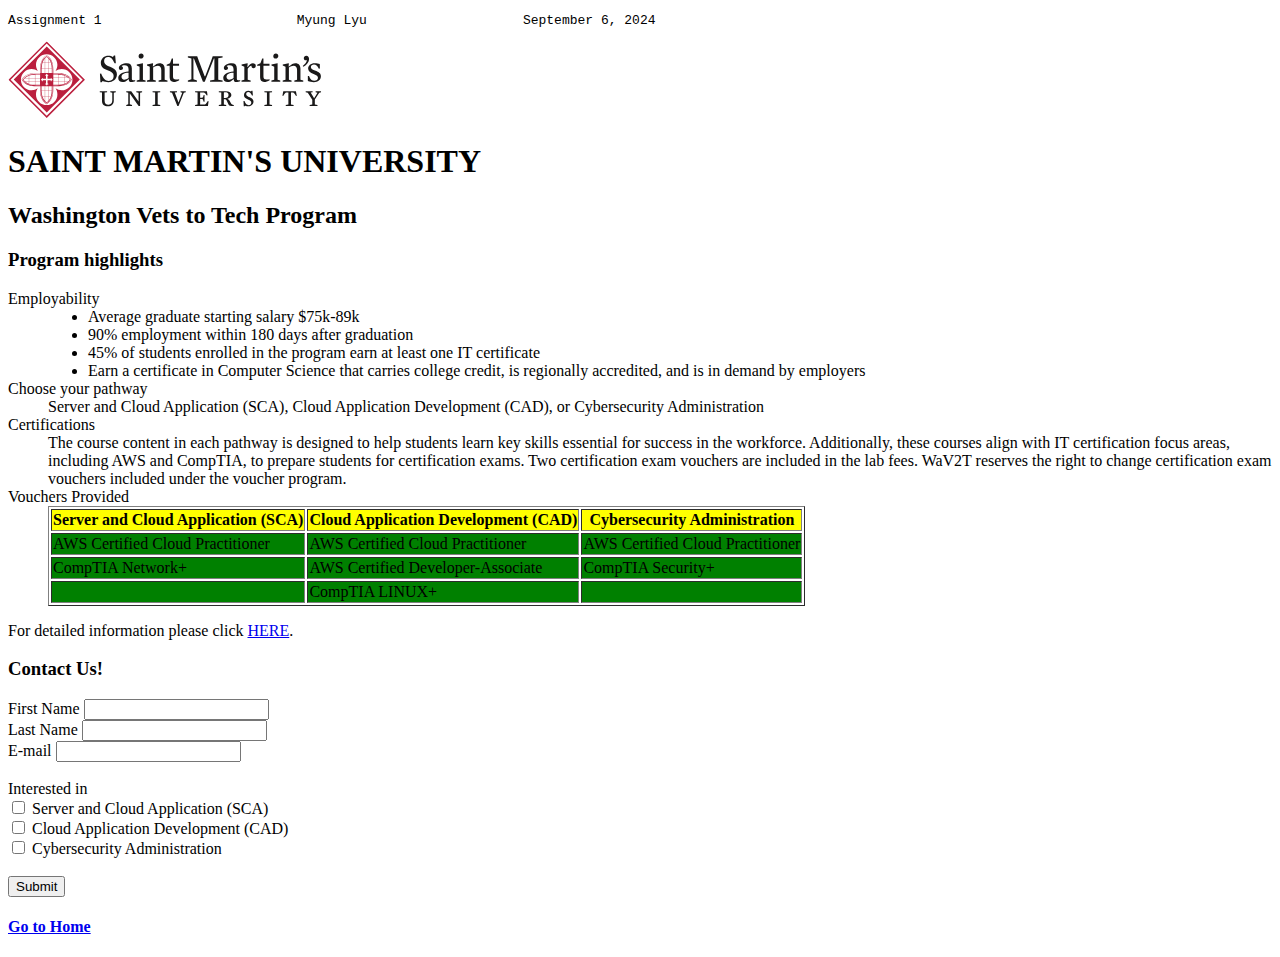
<file: index.html>
<!DOCTYPE html>
<html lang="en">
<head>
    <meta charset="UTF-8">
    <meta name="viewport" content="width=device-width, initial-scale=1.0">
    <title>Assignment 1 / Myung Lyu</title>
</head>
<body>
    <header>
        <pre>Assignment 1                         Myung Lyu                    September 6, 2024</pre>
        <img src=Saint-Martins-logo.svg alt="Saint-Martins-logo">
        <h1>SAINT MARTIN'S UNIVERSITY</h1>
        <h2>Washington Vets to Tech Program</h2>
    </header>
    <section>
        <h3>Program highlights</h3>
        <dl>
        <dt>Employability</dt>
            <dd>
                <ul>
                    <li>Average graduate starting salary $75k-89k</li>
                    <li>90% employment within 180 days after graduation</li>
                    <li>45% of students enrolled in the program earn at least one IT certificate</li>
                    <li>Earn a certificate in Computer Science that carries college credit, is regionally accredited, and is in demand by employers</li>
                </ul>
            </dd>
            <dt>Choose your pathway</dt>
            <dd>Server and Cloud Application (SCA), Cloud Application Development (CAD), or Cybersecurity Administration</dd>
            <dt>Certifications</dt>
            <dd>The course content in each pathway is designed to help students learn key skills essential for success in the workforce. Additionally, these courses align with IT certification focus areas, including AWS and CompTIA, to prepare students for certification exams. Two certification exam vouchers are included in the lab fees. WaV2T reserves the right to change certification exam vouchers included under the voucher program.</dd>
            <dt>Vouchers Provided</dt>
            <dd>
                <Table border="1px solid black">
                <tr bgcolor="yellow">
                    <th>Server and Cloud Application (SCA)</th>
                    <th>Cloud Application Development (CAD)</th>
                    <th>Cybersecurity Administration</th>
                </tr>
                <tr bgcolor="green">
                    <td>AWS Certified Cloud Practitioner</td>
                    <td>AWS Certified Cloud Practitioner</td>
                    <td>AWS Certified Cloud Practitioner</td>
                </tr>
                <tr bgcolor="green">
                    <td>CompTIA Network+</td>
                    <td>AWS Certified Developer-Associate</td>
                    <td>CompTIA Security+</td></tr>
                <tr bgcolor="green">
                    <td></td>
                    <td>CompTIA LINUX+</td>
                    <td></td>
                </tr>
                </Table>
            </dd>
        </dl>
            <p>For detailed information please click <a target="_blank" href="1.03_WaV2T_Learning_Paths.pdf">HERE</a>.</p>
    </section>
    <section>
        <h3>Contact Us!</h3>
            <Form>
                <Lable for="FirstName">First Name</Lable>
                <input type="text" id="FirstName"><br>
                <Lable for="Lastname">Last Name</Lable>
                <input type="text" id="LastName"><br>
                <Lable for="Emailaddress">E-mail </Lable>
                <input type="text" id="Emailaddress"><br>
                <br>
                Interested in<br>
                <input type="checkbox" id="SCACheckbox" name="SCACheckbox" value="SCA">
                <label for="SCACheckbox"> Server and Cloud Application (SCA)</label><br>
                <input type="checkbox" id="CADCheckbox" name="CADCheckbox" value="CAD">
                <label for="CADCheckbox"> Cloud Application Development (CAD)</label><br>
                <input type="checkbox" id="CyberSecurityCheckbox" name="CyberSecurityCheckbox" value="Cybersecurity">
                <label for="CyberSecurityCheckbox"> Cybersecurity Administration</label><br>
                <br>
                <input type="submit" value="Submit">
            </Form>
    </section>
    <footer>
        <a href="https://www.stmartin.edu/"><h4>Go to Home</h4></a>
    </footer>
</body>
</html>
</file>
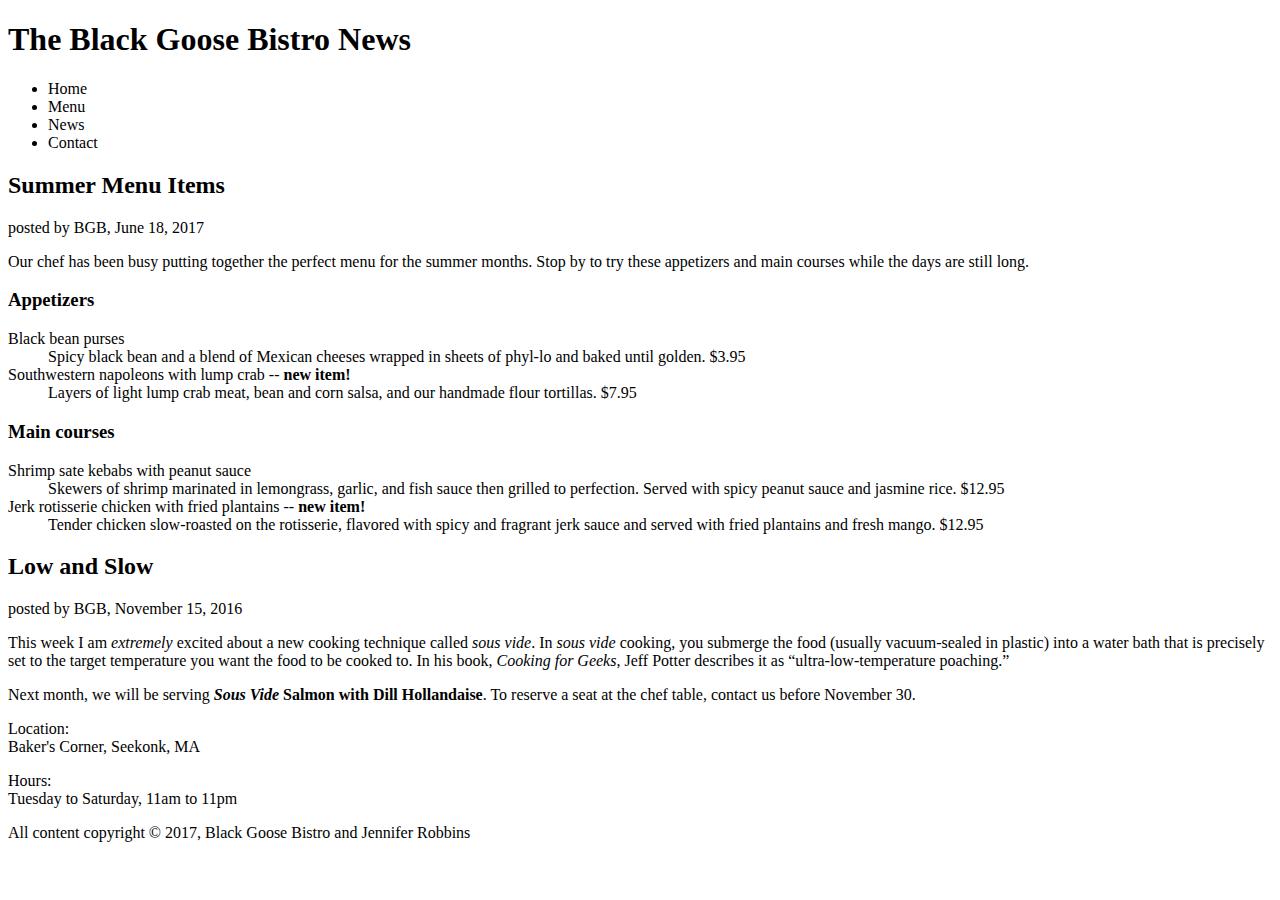
<file: Lyu.Myung_bistro_news.html>
<!DOCTYPE html>
<html lang="en">
<head>
    <meta charset="UTF-8">
    <meta name="viewport" content="width=device-width, initial-scale=1.0">
    <title>The Black Goose Bistro News</title>
</head>
<body>
    <header>
        <h1>The Black Goose Bistro News</h1>
        <nav>
        <ul>
        <li>Home</li>
        <li>Menu</li>
        <li>News</li>
        <li>Contact</li>
        </ul>
        </nav>
    </header>
    
    <article>
        <h2>Summer Menu Items</h2>
        <p>posted by BGB, <time datetime="20170618">June 18, 2017</time></p>
        Our chef has been busy putting together the perfect menu for the summer months. Stop by to try these appetizers and main courses while the days are still long.
        <section id="appetizers">
            <h3>Appetizers</h3>
            <dl>
                <dt>Black bean purses</dt>
                <dd>Spicy black bean and a blend of Mexican cheeses wrapped in sheets of phyl-lo and baked until golden. <span class=price>$3.95</span></dd>
                <dt class="newitem">Southwestern napoleons with lump crab -- <b>new item!</b></dt>
                <dd>Layers of light lump crab meat, bean and corn salsa, and our handmade flour tortillas. <span class=price>$7.95</span></dd>
            </dl>
        </section>
        <section id="maincourses">
            <h3>Main courses</h3>
            <dl>
                <dt>Shrimp sate kebabs with peanut sauce</dt> 
                <dd>Skewers of shrimp marinated in lemongrass, garlic, and fish sauce then grilled to perfection. Served with spicy peanut sauce and jasmine rice. <span class=price>$12.95</span></dd>
                <dt class=newitem>Jerk rotisserie chicken with fried plantains -- <b>new item!</b></dt>
                <dd>Tender chicken slow-roasted on the rotisserie, flavored with spicy and fragrant jerk sauce and served with fried plantains and fresh mango. <span class="price">$12.95</span></dd>
            </dl>
        </section>
    </article>
    <article>
        <h2>Low and Slow</h2>
        <p>posted by BGB, <time datetime="20161115">November 15, 2016</time></p>
        <p>This week I am <em>extremely</em> excited about a new cooking technique called <dfn><i>sous vide</i></dfn>. In <i>sous vide</i> cooking, you submerge the food (usually vacuum-sealed in plastic) into a water bath that is precisely set to the target temperature you want the food to be cooked to. In his book, <cite>Cooking for Geeks</cite>, Jeff Potter describes it as <q>ultra-low-temperature poaching.</q></p>
        <p>Next month, we will be serving <b><i>Sous Vide</i> Salmon with Dill Hollandaise</b>. To reserve a seat at the chef table, contact us before <time datetime="20161130">November 30</time>.</p>
    </article>
    <footer>
        <div id=about>
        <p>Location:<br> Baker's Corner, Seekonk, MA</p>
        <p>Hours:<br> Tuesday to Saturday, <time datetime="1100">11am</time> to <time datetime="2300">11pm</time></p>
        </div>
        <p>All content copyright &copy; 2017, Black Goose Bistro and Jennifer Robbins</p>
    </footer>
</body>
</html>
</file>
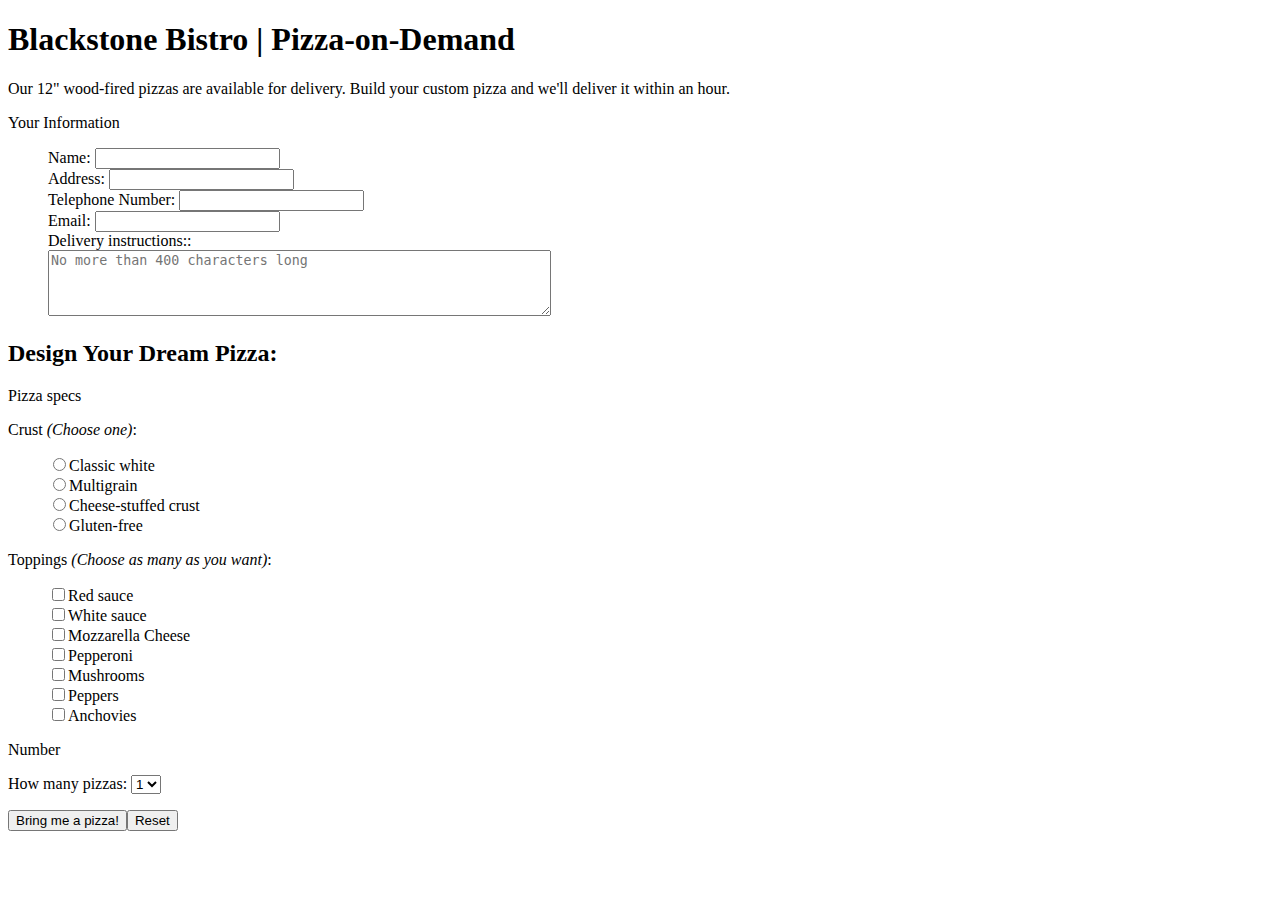
<file: Assignment 2/pizza.html>
<!DOCTYPE html >
<html>
<head>
  <meta charset="utf-8" >
   <title>Blackstone Bistro: Pizza-on-Demand</title>
   <style type="text/css">
      ol, ul { 
     list-style-type: none;
      }
   </style>
</head>

<body>

<h1>Blackstone Bistro | Pizza-on-Demand</h1>

<p>Our 12" wood-fired pizzas are available for delivery. Build your custom pizza and we'll deliver it within an hour.</p>

<form action="http://www.blackgoosebistro.com/pizza.php" method="POST">
Your Information
<ul>
  <li>Name: <input type="text" name="customername"></li>
  <li>Address: <input type="text" name="address"></li>
  <li>Telephone Number: <input type="tel" name="telephone"></li>
  <li>Email: <input type="email" name="email"></li>
  <li>Delivery instructions::<br>
    <textarea name="instructions" rows="4" cols="60" maxlength="400" placeholder="No more than 400 characters long"></textarea>
  </li>
</ul>


<h2>Design Your Dream Pizza:</h2>

<p>Pizza specs<p>

<p>Crust <em>(Choose one)</em>:</p>
<ul>
  <li><input type="radio" name="crust" value="white">Classic white</li>
  <li><input type="radio" name="crust" value="Multigrain">Multigrain</li>
  <li><input type="radio" name="crust" value="Cheese-stuffed">Cheese-stuffed crust</li>
  <li><input type="radio" name="crust" value="Gluten-free">Gluten-free</li>
</ul>

<p>Toppings <em>(Choose as many as you want)</em>:</p>
<ul>
  <li><input type="checkbox" name="toppings[]" value="RedSauce">Red sauce</li>
  <li><input type="checkbox" name="toppings[]" value="WhiteSauce">White sauce</li>
  <li><input type="checkbox" name="toppings[]" value="Mozzarella">Mozzarella Cheese</li>
  <li><input type="checkbox" name="toppings[]" value="Pepperoni">Pepperoni</li>
  <li><input type="checkbox" name="toppings[]" value="Mushrooms">Mushrooms</li>
  <li><input type="checkbox" name="toppings[]" value="Peppers">Peppers</li>
  <li><input type="checkbox" name="toppings[]" value="Anchovies">Anchovies</li>
</ul>

<p>Number</p>
<p>How many pizzas:
  <select name="pizzas" 
size="1">
    <option>1</option>
    <option>2</option>
    <option>3</option>
    <option>4</option>
    <option>5</option>
    <option>6</option>
  </select>
<p>

<p><input type="submit" value="Bring me a pizza!"><input type="reset"></p>
</form>
</body>
</html>
</file>
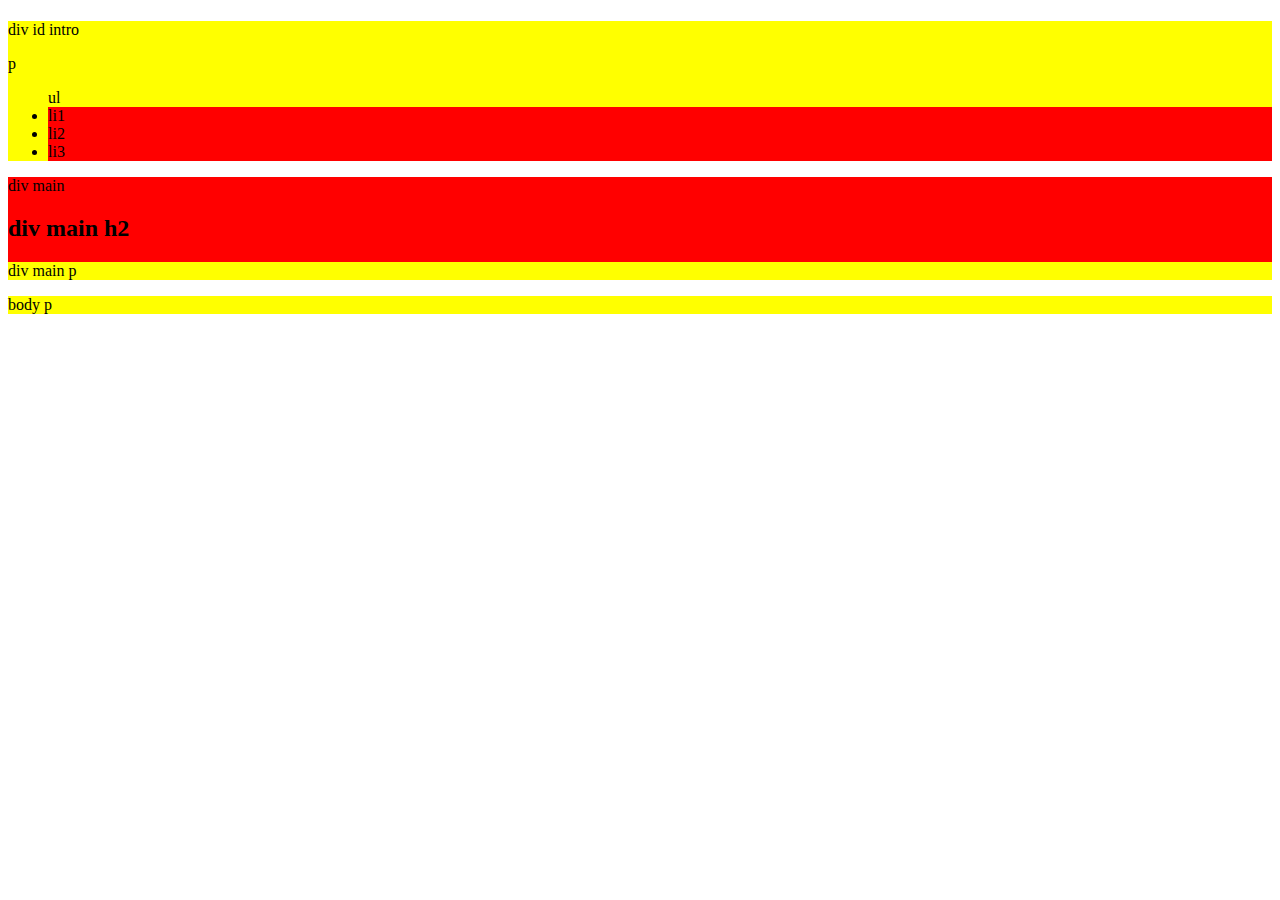
<file: Assignment2/3. test.html>
<!DOCTYPE html>
<html lang="en">
<head>
    <meta charset="UTF-8">
    <meta name="viewport" content="width=device-width, initial-scale=1.0">
    <title>Test for style.css</title>
    <link rel="stylesheet" href="3. style.css" />
</head>
<body>
    <h1></h1>
    <div id="intro">
        div id intro
        <p>p</p>
        <ul>ul
            <li>li1</li>
            <li>li2</li>
            <li>li3</li>
        </ul>
    </div>
    <div id="main">
        div main
        <h2>div main h2</h2>
        <p>div main p</p>
    </div>
    <p>body p</p>
</body>
</html>
</file>
<file: Assignment2/3. style.css>
div#intro {
    background-color: yellow;
}

div#main {
    background-color: red;
}

li {
    background-color: red;
}

p {
    background-color: yellow;
}
</file>
